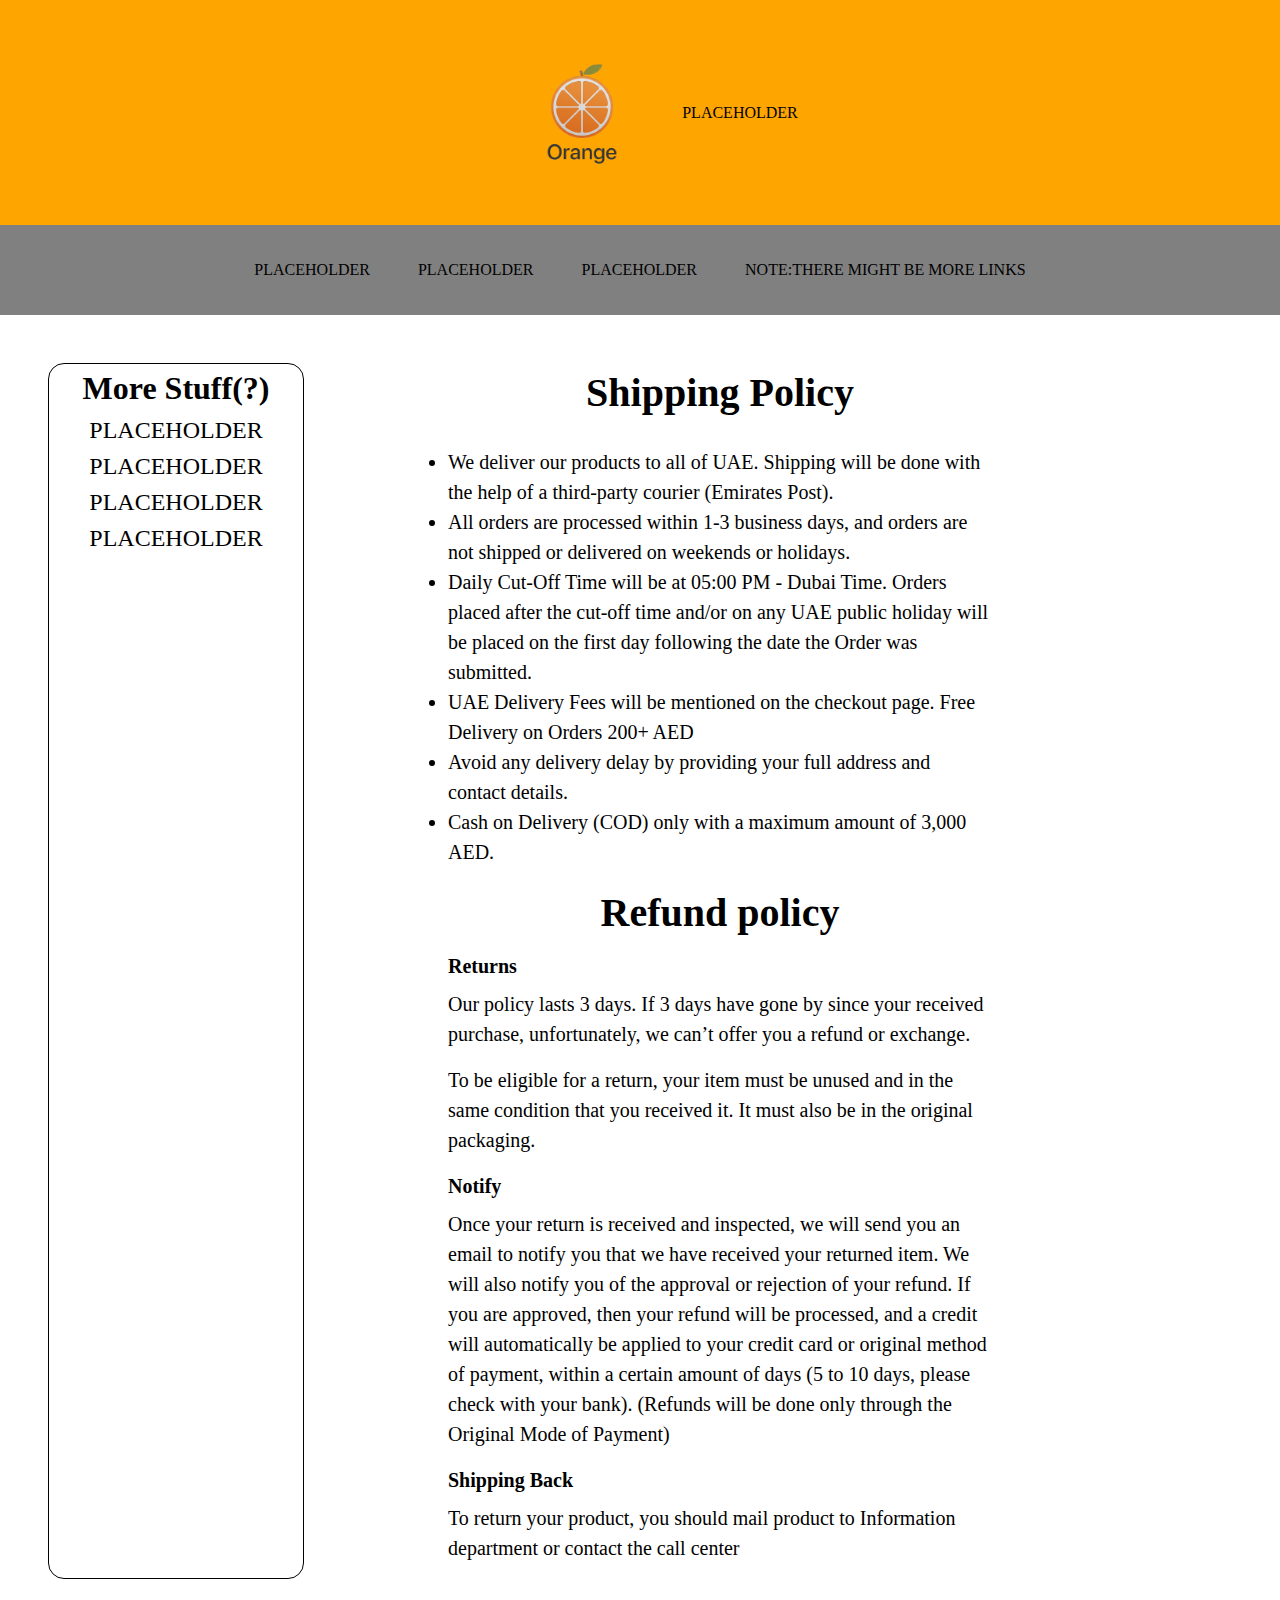
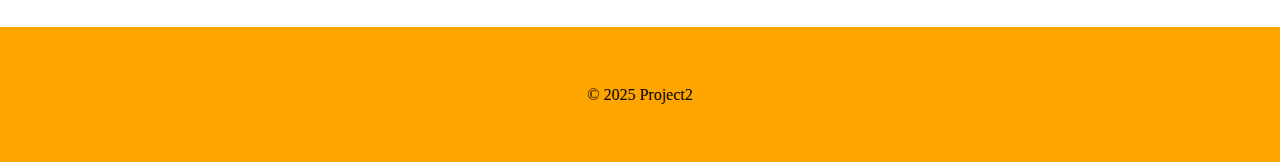
<file: support.html>
<!DOCTYPE html>
<html lang="en">
<head>
    <meta charset="UTF-8">
    <meta name="viewport" content="width=device-width, initial-scale=1.0">
    <title> Support | Orange.com </title>


    <style>
        /* This is for the Header, Nav, Aside, Main - Didn't make root variables */
        *{
            margin: 0;
            padding: 0;
            box-sizing: border-box;
        }

        header{
            display:flex;
            align-items: center;
            justify-content: center;

            height: 25vh;
            background-color: orange    ;

        }

        nav ul{

            display: flex;
            flex-direction: row;
            flex-wrap: wrap;
            gap: 3rem;

            justify-content: center;
            align-items: center;

            height: 10vh;
            background-color: gray;
        }

        nav ul li{
            list-style: none;
        }

        nav ul li a{
            text-decoration: none;
        }

        div.content{
            
            display: flex;
            gap: 3rem;

            line-height: 1.5;

            font-size: 1.5rem;

            margin-top: 3rem;
            margin-left: 3rem;

        }

        aside{
            width: 20vw;
            height: auto;
            text-align: center;

            border-radius: 1rem;
            border: solid 1px black;

        }
        aside p{
            text-align: center;
            
        }

        aside h3{
            font-size:2rem;
        }

        footer{
            display: flex;
            justify-content: center;
            align-items: center;

            height: 15vh;
            width: 100%;
            margin-top: 3rem;
            background-color: orange;

            flex-wrap: wrap;

        }
        
 /* support page styling (main) ----------------------------------------------------*/  
        div.our-policies{
            display: flex;
            flex-direction: column;

            width: 50vw;
            font-size: 1.25rem;
            
            flex-wrap: wrap;
            padding-left : 6rem;
        }

        div.our-policies h3{
            text-align: center;
            font-size: 2.5rem;
            margin-bottom: 0.5rem;
        }

        div.our-policies h4{
            margin-bottom: 0.5rem;
        }

        div.our-policies p{
            margin-bottom: 1rem;
        }
    </style>

</head>
<body>

    <header>
        <img src="assets/images/logo.png" alt="ORANGE" width="200" height="200">
        <p>PLACEHOLDER</p>
    </header>

    <nav>
        <ul>
            <li><a>PLACEHOLDER</a></li>
            <li><a>PLACEHOLDER</a></li>
            <li><a>PLACEHOLDER</a></li>
            <li><a>NOTE:THERE MIGHT BE MORE LINKS</a></li>
        </ul>
    </nav>

    <div class="content">
        <aside>
            <h3>More Stuff(?)</h3>
            <p> PLACEHOLDER </p>
            <p> PLACEHOLDER </p>
            <p> PLACEHOLDER </p>
            <p> PLACEHOLDER </p>
        </aside>

        <main>
            <div class="our-policies">
                <h3>Shipping Policy</h3>
                <p>
                    <ul>
                        <li>We deliver our products to all of UAE. Shipping will be done with the help of a third-party courier (Emirates Post).</li>
                        <li>All orders are processed within 1-3 business days, and orders are not shipped or delivered on weekends or holidays.</li>
                        <li>Daily Cut-Off Time will be at 05:00 PM - Dubai Time. Orders placed after the cut-off time and/or on any UAE public holiday will be placed on the first day following the date the Order was submitted.</li>
                        <li>UAE Delivery Fees will be mentioned on the checkout page. Free Delivery on Orders 200+ AED</li>
                        <li>Avoid any delivery delay by providing your full address and contact details.</li>
                        <li>Cash on Delivery (COD) only with a maximum amount of 3,000 AED.</li>
                    </ul>
                </p>

                <h3>Refund policy</h3>
                <h4>Returns</h4>
                <p>Our policy lasts 3 days. If 3 days have gone by since your received purchase, unfortunately, 
                    we can’t offer you a refund or exchange. </p>
                <p>To be eligible for a return, your item must be unused and in the same condition 
                    that you received it. It must also be in the original packaging.</p>
                
                <h4>Notify</h4>
                <p>Once your return is received and inspected, we will send you an email to notify you that we have received your returned item. We will also notify you of the approval or rejection of your refund.
                    If you are approved, then your refund will be processed, and a credit will automatically be applied to your credit card or original method of payment, within a certain amount of days (5 to 10 days, please check with your bank). 
                    (Refunds will be done only through the Original Mode of Payment)</p>
                
                <h4>Shipping Back</h4>
                <p>To return your product, you should mail product to Information department or contact the call center</p>
            </div>

        </main>

    </div>

    <footer>
        &copy; 2025 Project2
    </footer>
</body>
</html>
</file>
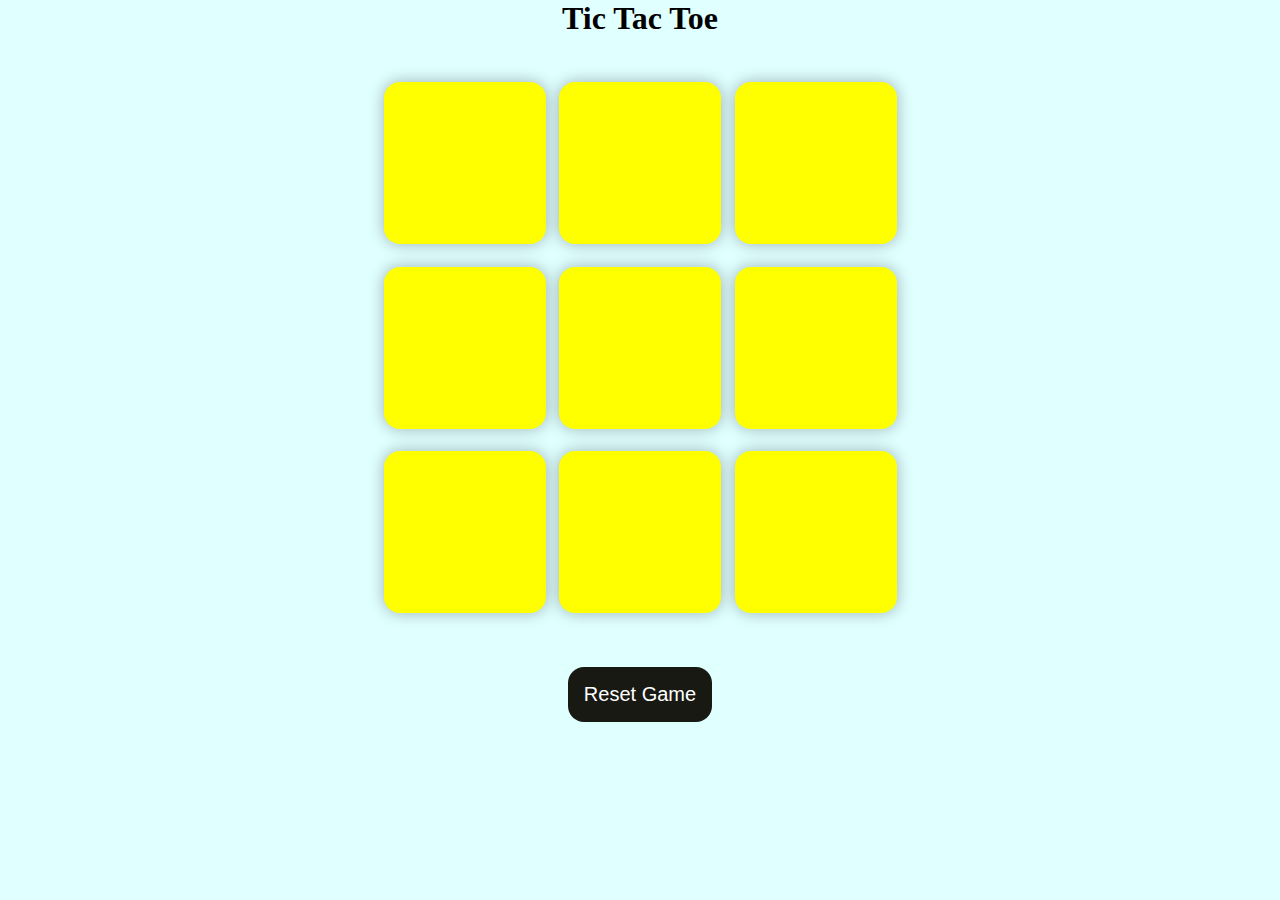
<file: tictactoe.html>
<html>
<head>
    <style>
        * {
            margin: 0;
            padding: 0;
        }
        body {
            background-color: lightcyan;
            text-align: center;
        }
        .container {
            height: 70vh;
            display: flex;
            justify-content: center;
            align-items: center;
        }
        .game {
            height: 60vmin;
            width: 60vmin;
            display: flex;
            flex-wrap: wrap;
            gap: 1.5vmin;
            justify-content: center;
        }
        .box {
            height: 18vmin;
            width: 18vmin;
            border-radius: 1rem;
            border: none;
            box-shadow: 0 0 1rem rgba(0,0,0,0.3);
            font-size: 8vmin;
            color: red;
            background-color: yellow;
        }
        #reset {
            padding: 1rem;
            font-size: 1.25rem;
            background: #191913;
            color: white;
            border-radius: 1rem;
            border: none;
        }
        .box:hover {
            background-color: chocolate;
        }
        #new-btn {
            padding: 1rem;
            font-size: 1.25rem;
            background: #191913;
            color: white;
            border-radius: 1rem;
            border: none;
        }
        #msg {
            font-size: 8vmin;
        }
        .msg-container {
            height: 30vmin;
        }
        .hide {
            display: none;
        }
    </style>
</head>
<body>
    <div class="msg-container hide">
        <p id="msg">Winner</p>
        <button id="new-btn">New Game</button>
    </div>
    <main>
        <h1>Tic Tac Toe</h1>
        <div class="container">
            <div class="game">
                <button class="box"></button>
                <button class="box"></button>
                <button class="box"></button>
                <button class="box"></button>
                <button class="box"></button>
                <button class="box"></button>
                <button class="box"></button>
                <button class="box"></button>
                <button class="box"></button>
            </div>
        </div>
        <button id="reset">Reset Game</button>
    </main>
    <script>
        let boxes = [...document.querySelectorAll('.box')];
        let resetBtn = document.querySelector('#reset');
        let turnO = true; // Player O starts
        let newGameBtn = document.querySelector('#new-btn');
        let msgContainer = document.querySelector('.msg-container');
        let msg = document.querySelector('#msg');

        const winPatterns = [
            [0, 1, 2],
            [0, 3, 6],
            [0, 4, 8],
            [1, 4, 7],
            [2, 5, 8],
            [2, 4, 6],
            [3, 4, 5],
            [6, 7, 8]
        ];

        boxes.forEach((box) => {
            box.addEventListener('click', function () {
                if (turnO) {
                    box.innerText = 'O';
                    box.style.color = 'green';
                    turnO = false;
                    box.disabled = true;
                    checkWinner();
                } else {
                    box.innerText = 'X';
                    box.style.color = 'black';
                    turnO = true;
                    box.disabled = true;
                    checkWinner();
                }
            });
        });

        const enableBoxes = () => {
            for (let box of boxes) {
                box.disabled = false;
                box.innerText = "";
            }
        };

        const disableBoxes = () => {
            for (let box of boxes) {
                box.disabled = true;
            }
        };

        const showWinner = (winner) => {
            msg.innerText = `Congratulations, Winner is ${winner}`;
            msgContainer.classList.remove('hide');
            disableBoxes();
        };

        const checkWinner = () => {
            let hasWin = false;
            for (let pattern of winPatterns) {
                let pos1Val = boxes[pattern[0]].innerText;
                let pos2Val = boxes[pattern[1]].innerText;
                let pos3Val = boxes[pattern[2]].innerText;

                if (pos1Val !== "" && pos2Val!=="" && pos3Val!=="" && 
                    pos1Val === pos2Val && pos2Val === pos3Val) {
                    showWinner(pos1Val);
                    hasWin = true;
                    return;
                }
            }

            if (!hasWin) {
                const allBoxes = [...boxes].every((box) => box.innerText !== "");
                if (allBoxes) {
                    msgContainer.classList.remove('hide');
                    msg.innerText = 'Match Drawn';
                }
            }
        };

        const resetGame = () => {
            turnO = true;
            enableBoxes();
            msgContainer.classList.add('hide');
        };

        newGameBtn.addEventListener('click', resetGame);
        resetBtn.addEventListener('click', resetGame);
    </script>
</body>
</html>
</file>
